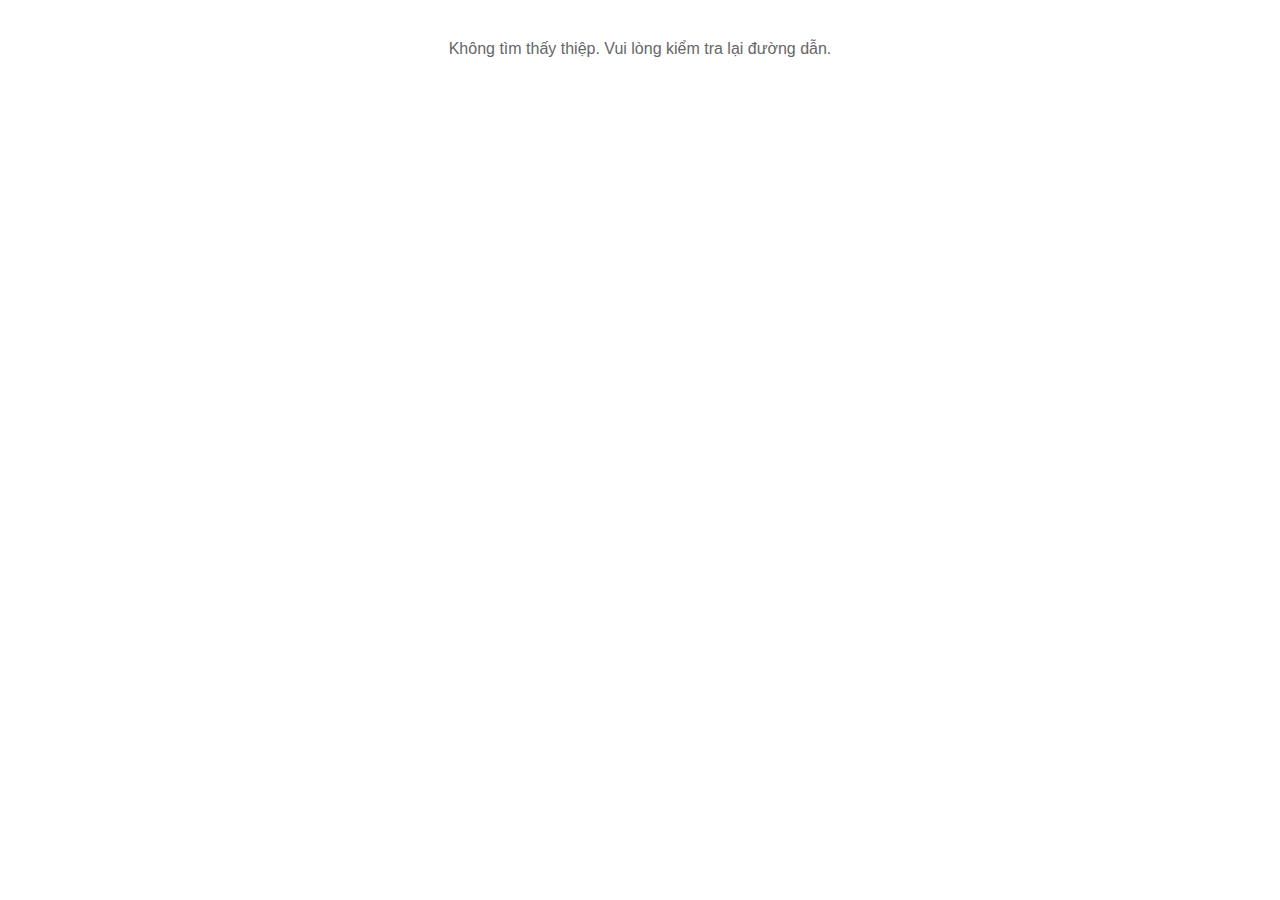
<file: wedding/duc-quan-thanh-tuyen/index.html>
<!DOCTYPE html>
<html lang="vi">
<head>
    <meta charset="UTF-8">
    <meta name="viewport" content="width=device-width, initial-scale=1.0, maximum-scale=1.0, user-scalable=no">
    <title>Đức Quân & Thanh Tuyền — Wedding Invitation</title>

    <!-- OG Meta — Facebook, Zalo, Messenger preview -->
    <meta property="og:type" content="website">
    <meta property="og:title" content="Đức Quân & Thanh Tuyền — Wedding Invitation">
    <meta property="og:description" content="Trân trọng kính mời bạn đến hiệp dâng Thánh Lễ Hôn Phối và chung vui Tiệc Cưới cùng gia đình chúng tôi">
    <meta property="og:image" content="https://templexa.vn/products/Invitation/Wedding/khach_3/customer/og-cover.jpg">
    <meta property="og:image:width" content="1200">
    <meta property="og:image:height" content="630">
    <meta property="og:url" content="https://templexa.vn/wedding/duc-quan-thanh-tuyen/index.html">
    <meta property="og:site_name" content="Templexa Wedding">
    <meta property="og:locale" content="vi_VN">

    <style>
        * { margin: 0; padding: 0; }
        html, body { width: 100%; height: 100%; overflow: hidden; }
        iframe { width: 100%; height: 100%; border: none; display: block; }
    </style>
</head>
<body>
    <iframe id="f" allowfullscreen allow="autoplay"></iframe>
    <script src="../config.js"></script>
    <script>
        (function () {
            var parts = location.pathname.replace(/\/index\.html$/i, '').split('/').filter(Boolean);
            var slug = parts[parts.length - 1];
            var entry = (typeof WEDDING !== 'undefined') && WEDDING[slug];
            if (entry) {
                var base = location.pathname.replace(/\/wedding\/[^/]+\/.*$/, '/');
                var fullSrc = base + entry.src.replace(/^\.\.\/\.\.\//,'');
                document.getElementById('f').src = fullSrc + location.search + location.hash;
            } else {
                document.body.innerHTML = '<p style="text-align:center;padding:40px;font-family:sans-serif;color:#666">Không tìm thấy thiệp. Vui lòng kiểm tra lại đường dẫn.</p>';
            }
        })();
    </script>
</body>
</html>
</file>
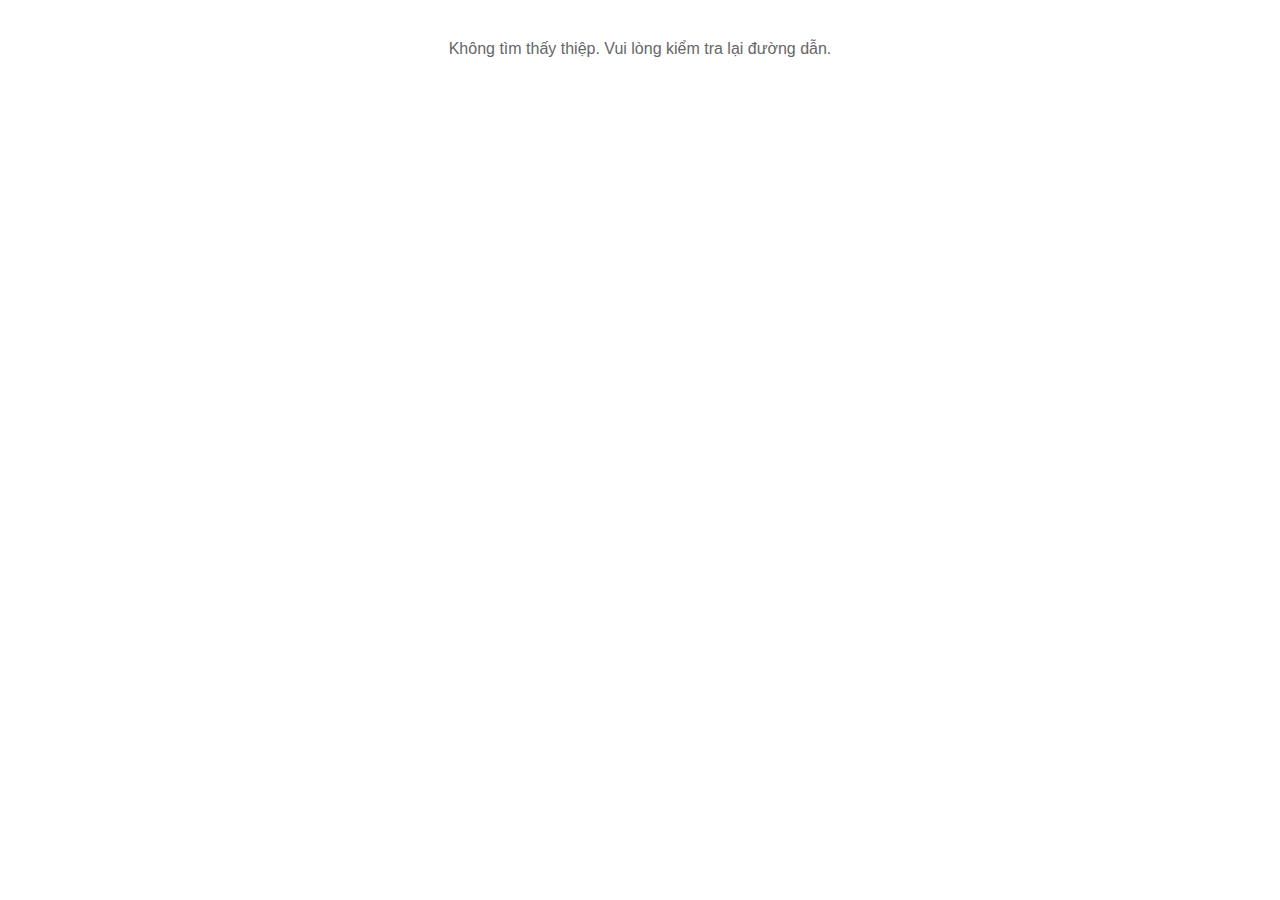
<file: wedding/nguyen-thi-a/index.html>
<!DOCTYPE html>
<html lang="vi">
<head>
    <meta charset="UTF-8">
    <meta name="viewport" content="width=device-width, initial-scale=1.0, maximum-scale=1.0, user-scalable=no">
    <title>Trọng Nghĩa & Thu Thuỷ — Wedding Invitation</title>

    <!-- OG Meta — Facebook, Zalo, Messenger preview -->
    <meta property="og:type" content="website">
    <meta property="og:title" content="Trọng Nghĩa & Thu Thuỷ — Wedding Invitation">
    <meta property="og:description" content="Trân trọng kính mời bạn tới dự bữa cơm thân mật chung vui cùng gia đình chúng tôi">
    <meta property="og:image" content="https://templexa.vn/products/Invitation/Wedding/khach_1_v1/customer/a2.webp">
    <meta property="og:url" content="https://templexa.vn/wedding/nguyen-thi-a/index.html">
    <meta property="og:site_name" content="Templexa Wedding">
    <meta property="og:locale" content="vi_VN">

    <style>
        * { margin: 0; padding: 0; }
        html, body { width: 100%; height: 100%; overflow: hidden; }
        iframe { width: 100%; height: 100%; border: none; display: block; }
    </style>
</head>
<body>
    <iframe id="f" allowfullscreen allow="autoplay"></iframe>
    <script src="../config.js"></script>
    <script>
        (function () {
            var parts = location.pathname.replace(/\/index\.html$/i, '').split('/').filter(Boolean);
            var slug = parts[parts.length - 1];
            var entry = (typeof WEDDING !== 'undefined') && WEDDING[slug];
            if (entry) {
                document.getElementById('f').src = entry.src + location.search + location.hash;
            } else {
                document.body.innerHTML = '<p style="text-align:center;padding:40px;font-family:sans-serif;color:#666">Không tìm thấy thiệp. Vui lòng kiểm tra lại đường dẫn.</p>';
            }
        })();
    </script>
</body>
</html>
</file>
